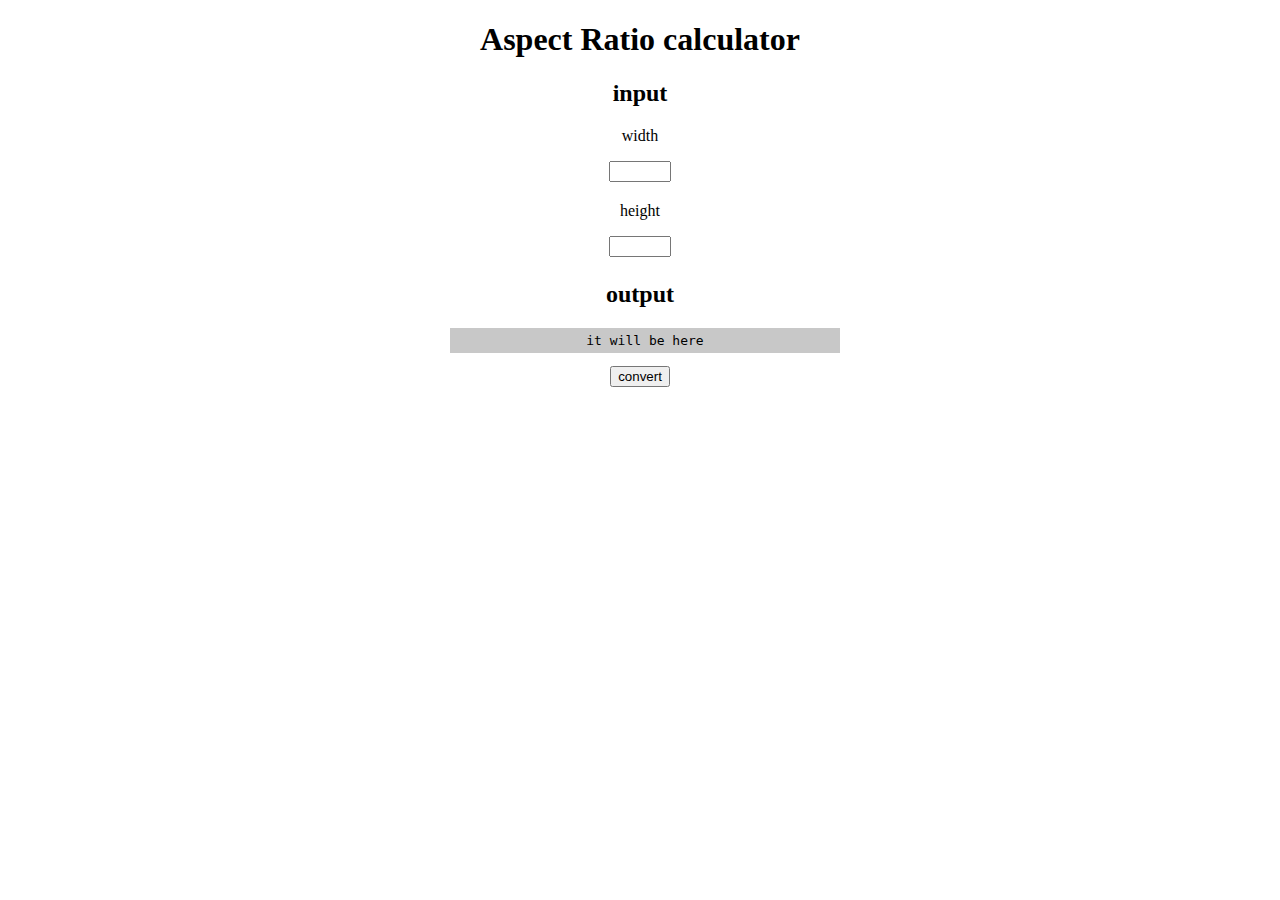
<file: aspectratio.html>
<!DOCTYPE html>

<html class="no-js" lang="en">
  <head>
    <meta charset="utf-8">
    <!--<link rel="icon" href="assets/images/favicon.ico">-->
    <link rel='stylesheet' href='assets/css/aspectratio.css'>
    <title>aspect ratio calculator</title>
  </head>
  <body>
    <div id="main">
      <h1>Aspect Ratio calculator</h1>
      <h2>input</h2>
      <p>width</p>
      <textarea cols="5" rows="1" maxlength="5" id="input_w"></textarea>
      <p>height</p>
      <textarea cols="5" rows="1" maxlength="5" id="input_h"></textarea>
      <h2>output</h2>
      <pre id="output">it will be here</pre>
      <button onclick="convert()">convert</button>
    </div>
    
    <script> 
function gcd(a, b) {
    while (b > 0) {
        var rem = a % b;
        a = b;
        b = rem;
    }
    return a;
}

function simplify(a, b) {
    result = new Array(2);
    var _gcd = gcd(a, b);
    result[0] = a / _gcd;
    result[1] = b / _gcd;
    return result;
}

function convert() {
    var w = document.getElementById("input_w").value;
    if (!w || isNaN(w)) return;
    var h = document.getElementById("input_h").value;
    if (!h || isNaN(h)) return;
    var simplified = simplify(w, h);
    document.getElementById("output").innerHTML = `${w}x${h} = ${simplified[0]}:${simplified[1]} = ${(simplified[0]/simplified[1]).toFixed(2)}:1`;
}
    </script>
  </body>
</html>
</file>
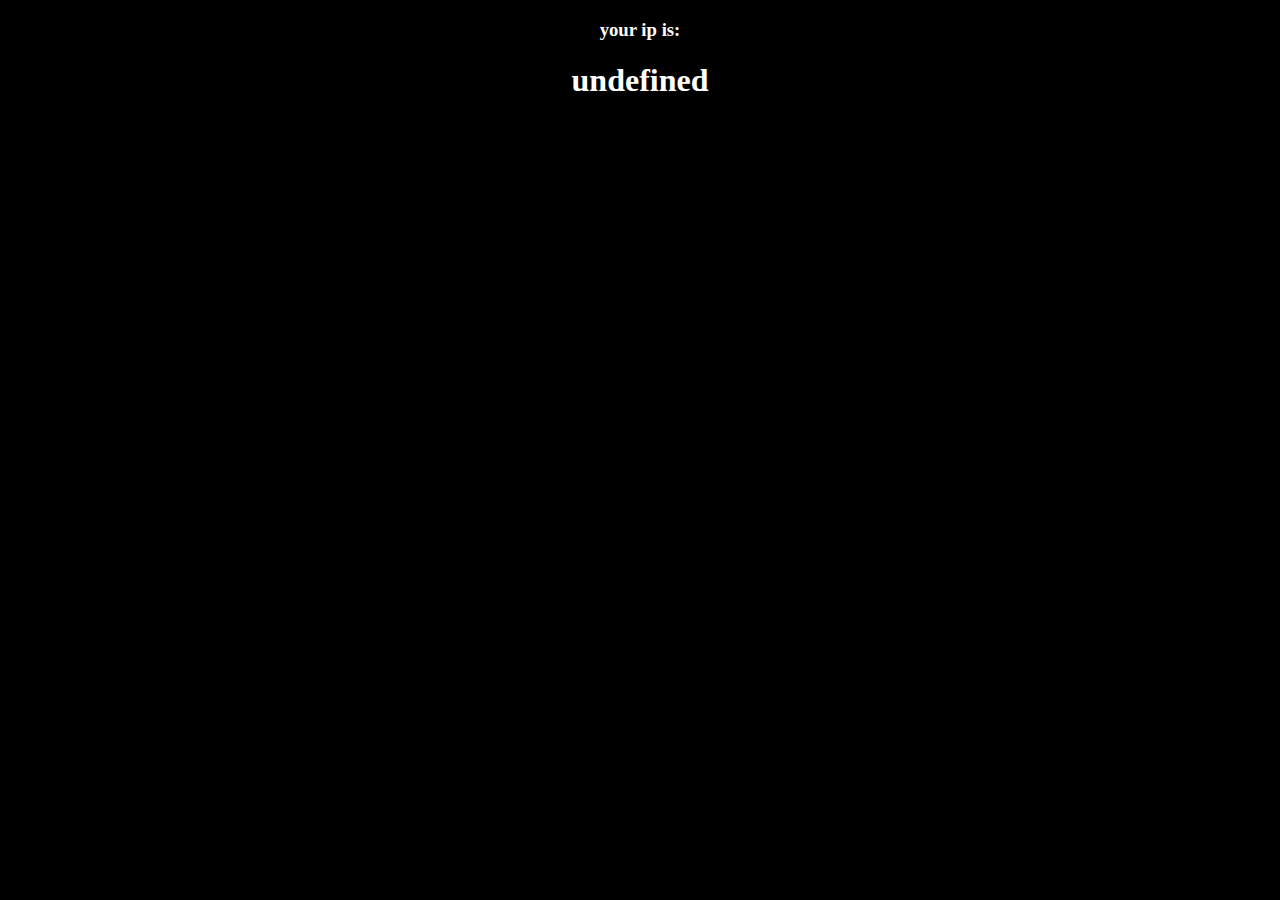
<file: myip.html>
<!DOCTYPE html>

<html class="no-js" lang="en">
  <head>
    <meta charset="utf-8">
    <!--<link rel="icon" href="assets/images/favicon.ico">-->
    <link rel='stylesheet' href='assets/css/myip.css'>
    <title>your ip</title>
  </head>
  <body>
    <div id="main">
      <h3>your ip is:</h3>
      <h1 id="ipaddr">0.0.0.0</h1>
    </div>

  <script type="text/javascript">
    var userip;
  </script>
  <script type="text/javascript" src="https://l2.io/ip.js?var=userip"></script>
  <script type="text/javascript">
    document.getElementById("ipaddr").innerHTML = userip;
  </script>
  </body>
</html>
</file>
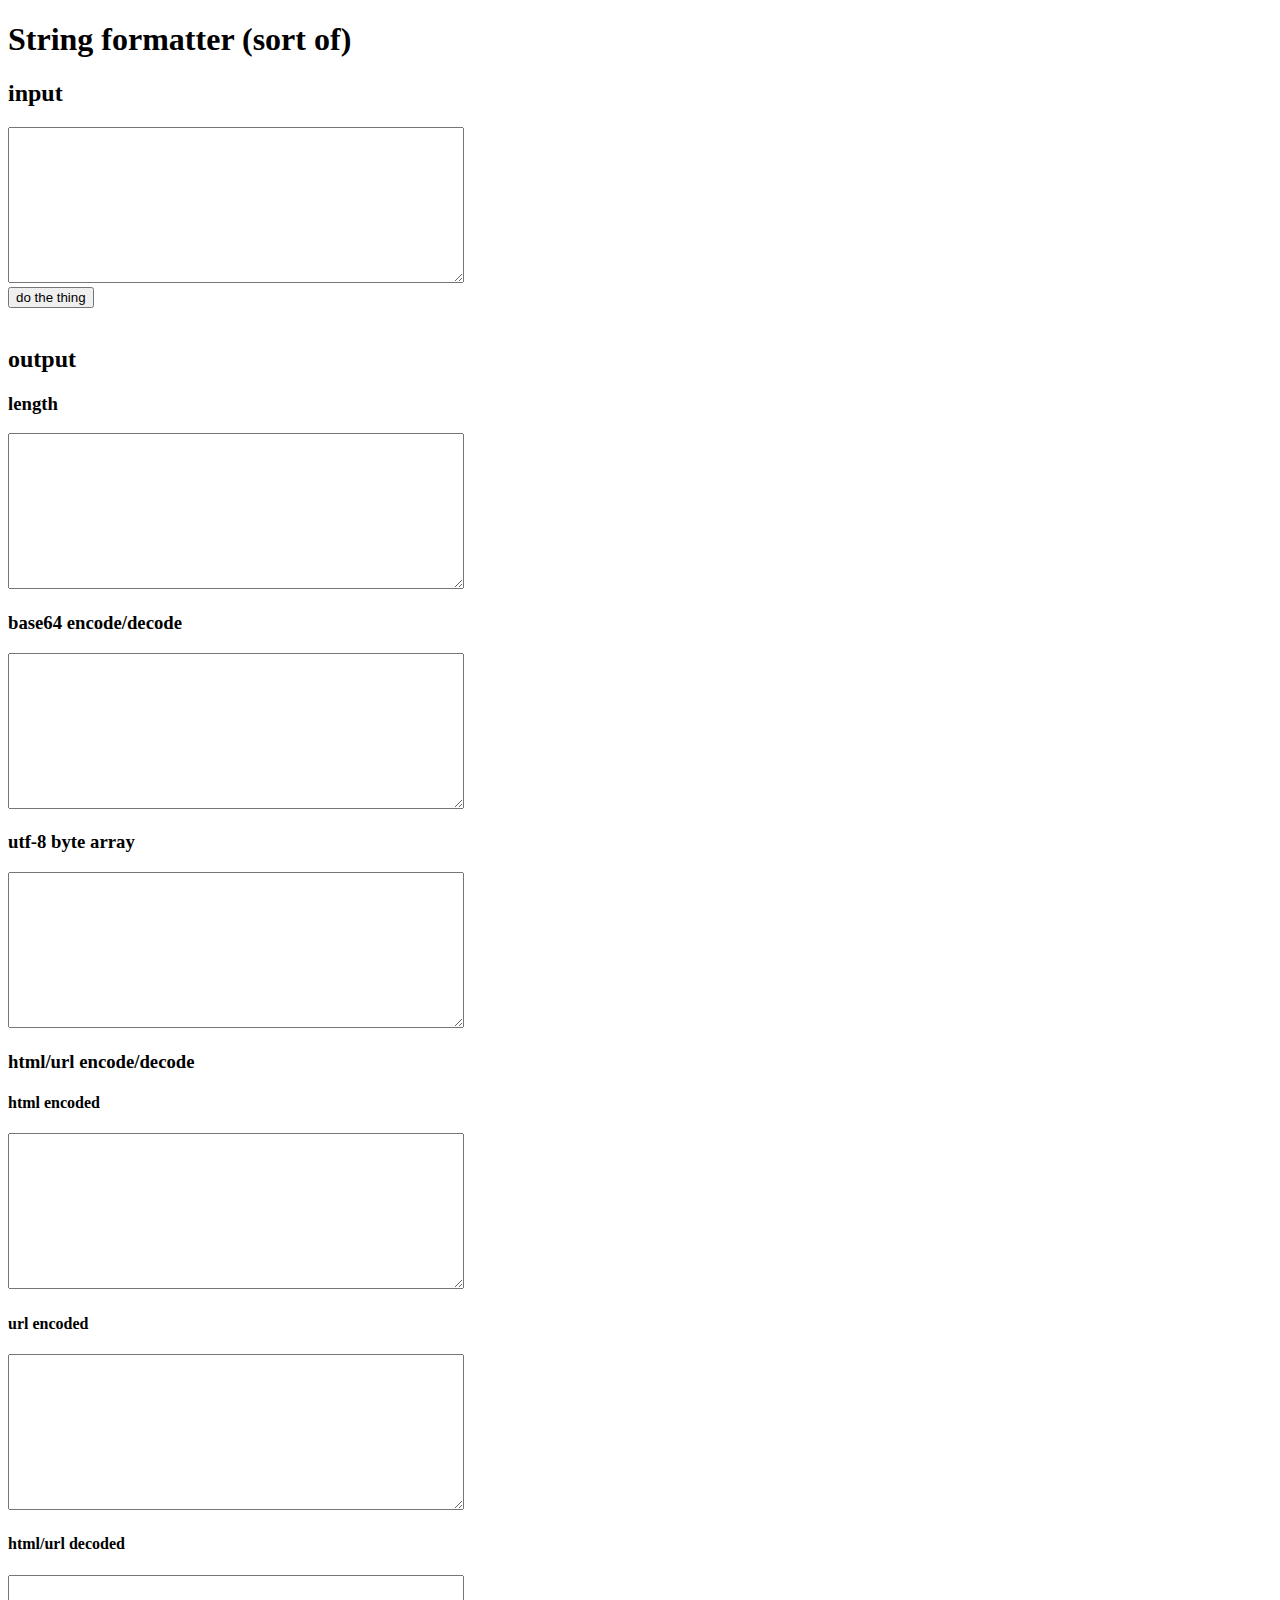
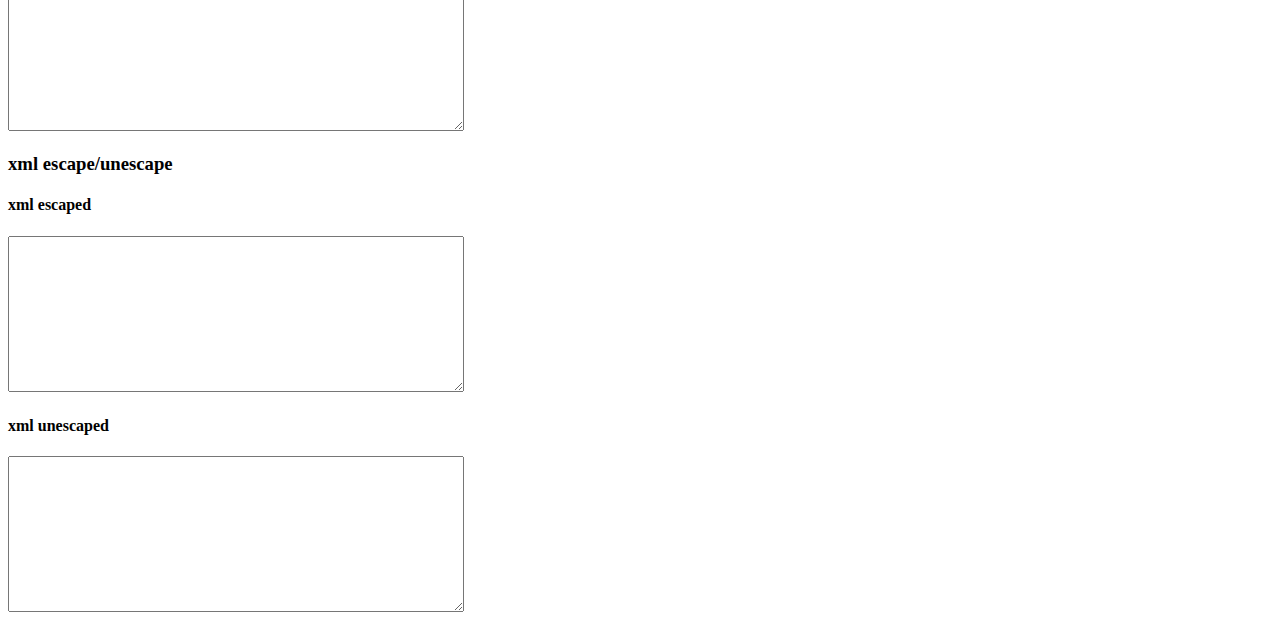
<file: stringformatter.html>
<!DOCTYPE html>

<html class="no-js" lang="en">
  <head>
    <meta charset="utf-8">
    <!--<link rel="icon" href="assets/images/favicon.ico">-->
    <link rel='stylesheet' href='assets/css/stringformatter.css'>
    <title>string formatter</title>
  </head>
  <body>
    <div id="main">
      <h1>String formatter (sort of)</h1>
      <div id="input">
        <h2>input</h2>
        <textarea class="text_area" id="input_string"></textarea>
        <br>
        <button onclick="do_the_thing()">do the thing</button>
      </div>
      <br>
      <div id="output">
        <h2>output</h2>
        <h3>length</h3>
        <textarea class="text_area" id="output_len"></textarea>
        <h3>base64 encode/decode</h3>
        <textarea class="text_area" id="output_base64"></textarea>
        <h3>utf-8 byte array</h3>
        <textarea class="text_area" id="output_utf8"></textarea>
        <h3>html/url encode/decode</h3>
        <h4>html encoded</h4>
        <textarea class="text_area" id="output_html_encode"></textarea>
        <h4>url encoded</h4>
        <textarea class="text_area" id="output_url_encode"></textarea>
        <h4>html/url decoded</h4>
        <textarea class="text_area" id="output_htmlurl_decode"></textarea>
        <h3>xml escape/unescape</h3>
        <h4>xml escaped</h4>
        <textarea class="text_area" id="output_xml_escape"></textarea>
        <h4>xml unescaped</h4>
        <textarea class="text_area" id="output_xml_unescape"></textarea>
      </div>
    </div>
    
    <script>
// src: https://github.com/google/closure-library/blob/8598d87242af59aac233270742c8984e2b2bdbe0/closure/goog/crypt/crypt.js#L117-L143
function to_utf8_arr(str) {
  var out = [], p = 0;
  for (var i = 0; i < str.length; i++) {
    var c = str.charCodeAt(i);
    if (c < 128) {
      out[p++] = c;
    } 
    else if (c < 2048) {
      out[p++] = (c >> 6) | 192;
      out[p++] = (c & 63) | 128;
    } 
    else if (((c & 0xFC00) == 0xD800) && (i + 1) < str.length && ((str.charCodeAt(i + 1) & 0xFC00) == 0xDC00)) {
      c = 0x10000 + ((c & 0x03FF) << 10) + (str.charCodeAt(++i) & 0x03FF);
      out[p++] = (c >> 18) | 240;
      out[p++] = ((c >> 12) & 63) | 128;
      out[p++] = ((c >> 6) & 63) | 128;
      out[p++] = (c & 63) | 128;
    } 
    else {
      out[p++] = (c >> 12) | 224;
      out[p++] = ((c >> 6) & 63) | 128;
      out[p++] = (c & 63) | 128;
    }
  }
  return out;
}

function do_the_thing() {
  const in_str = document.getElementById("input_string").value;
  document.getElementById("output_len").value = in_str.length;
  document.getElementById("output_base64").value = (/^([0-9a-zA-Z+/]{4})*(([0-9a-zA-Z+/]{2}==)|([0-9a-zA-Z+/]{3}=))?$/).test(in_str) ?
    decodeURIComponent(atob(in_str).split('').map(function(c) { return '%' + ('00' + c.charCodeAt(0).toString(16)).slice(-2); }).join('')) : 
    btoa(encodeURIComponent(in_str).replace(/%([0-9A-F]{2})/g, function(match, p1) { return String.fromCharCode('0x' + p1); }));
  const utf8_arr = to_utf8_arr(in_str);
  document.getElementById("output_utf8").value = `length = ${utf8_arr.length}\n${Array.from(utf8_arr).map(function(b) { return '0x' + b.toString(16); }).join(", ")}`;
  document.getElementById("output_html_encode").value = encodeURIComponent(in_str);
  document.getElementById("output_url_encode").value = encodeURI(in_str);
  document.getElementById("output_htmlurl_decode").value = decodeURIComponent(in_str);
  document.getElementById("output_xml_escape").value = in_str.replace(/[<>&'"]/g, function(c) {
    switch (c) {
      case '<': return '&lt;';
      case '>': return '&gt;';
      case '&': return '&amp;';
      case '\'': return '&apos;';
      case '"': return '&quot;';
    }
  });
  document.getElementById("output_xml_unescape").value = in_str.replace(/&lt;/g, '<')
    .replace(/&gt;/g, '>')
    .replace(/&amp;/g, '&')
    .replace(/&apos;/g, "'")
    .replace(/&quot;/g, '"');
}
    </script>
  </body>
</html>
</file>
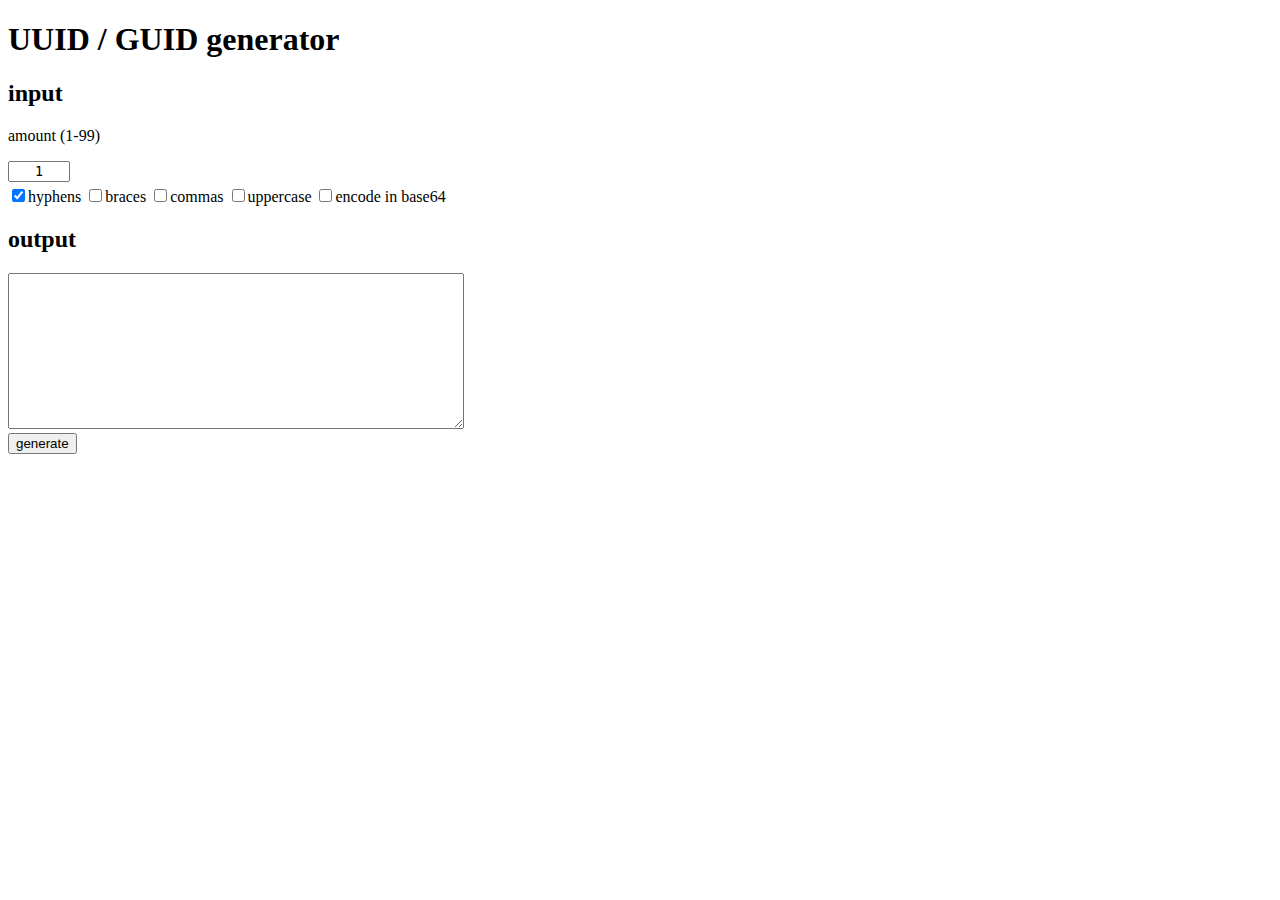
<file: uuidgenerator.html>
<!DOCTYPE html>

<html class="no-js" lang="en">
  <head>
    <meta charset="utf-8">
    <!--<link rel="icon" href="assets/images/favicon.ico">-->
    <link rel='stylesheet' href='assets/css/uuidgenerator.css'>
    <title>uuid(guid) generator</title>
  </head>
  <body>
    <div id="main">
      <h1>UUID / GUID generator</h1>
      <h2>input</h2>
      <p>amount (1-99)</p>
      <textarea cols="5" rows="1" maxlength="2" id="input_amount">1</textarea>
      <br>
      <input type="checkbox" id="input_hyphens" checked>hyphens</input>
      <input type="checkbox" id="input_braces">braces</input>
      <input type="checkbox" id="input_commas">commas</input>
      <input type="checkbox" id="input_uppercase">uppercase</input>
      <input type="checkbox" id="input_base64">encode in base64</input>
      <h2>output</h2>
      <textarea id="output"></textarea>
      <br>
      <button onclick="generate()">generate</button>
    </div>
    
    <script> 
// src: https://stackoverflow.com/questions/105034/how-do-i-create-a-guid-uuid
function uuidv4() {
  return ([1e7]+-1e3+-4e3+-8e3+-1e11).replace(/[018]/g, c =>
    (c ^ crypto.getRandomValues(new Uint8Array(1))[0] & 15 >> c / 4).toString(16)
  );
}

function generate() {
  const amount = document.getElementById("input_amount").value;
  if (!amount || isNaN(amount) || amount > 99 || amount <= 0) return;
  const hyphens = document.getElementById("input_hyphens").checked;
  const braces = document.getElementById("input_braces").checked;
  const commas = document.getElementById("input_commas").checked;
  const uppercase = document.getElementById("input_uppercase").checked;
  const base64 = document.getElementById("input_base64").checked;
  const arr = new Array(amount);
  for (var i = 0; i < amount; i++) {
    var uuid = uuidv4();
    if (!hyphens)
      uuid = uuid.replace(/-/g, "");
    if (uppercase)
      uuid = uuid.toUpperCase();
    if (base64)
      uuid = btoa(uuid);
    if (braces)
      uuid = `{ ${uuid} }`;
    arr[i] = uuid;
  }
  var result = "";
  if (commas)
    result = arr.join(",\n");
  else
    result = arr.join("\n");
  document.getElementById("output").value = result;
}
    </script>
  </body>
</html>
</file>
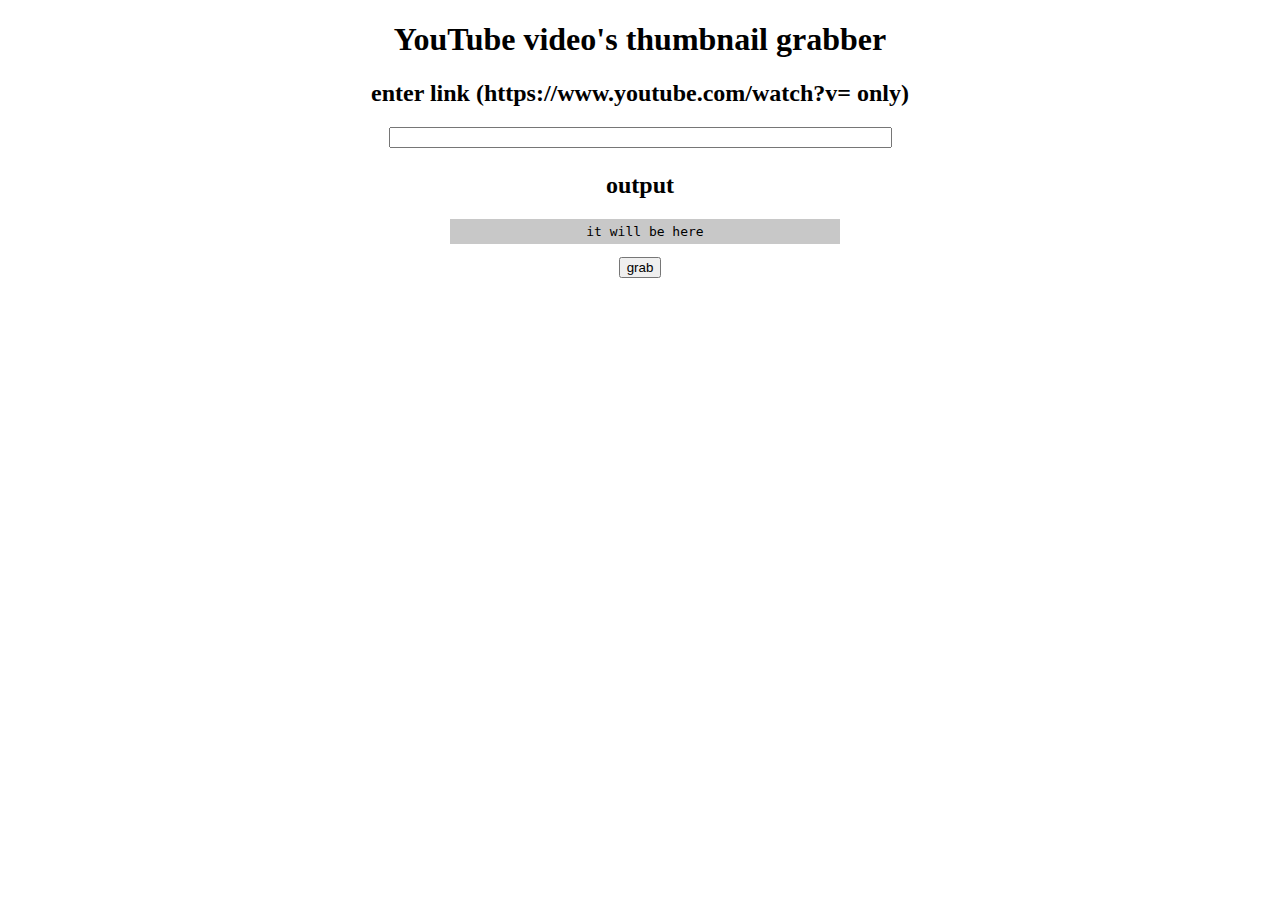
<file: ytthumbnailgrabber.html>
<!DOCTYPE html>

<html class="no-js" lang="en">
  <head>
    <meta charset="utf-8">
    <!--<link rel="icon" href="assets/images/favicon.ico">-->
    <link rel='stylesheet' href='assets/css/ytthumbnailgrabber.css'>
    <title>YouTube video's thumbnail grabber</title>
  </head>
  <body>
    <div id="main">
      <h1>YouTube video's thumbnail grabber</h1>
      <h2>enter link (https://www.youtube.com/watch?v= only)</h2>
      <textarea cols="60" rows="1" maxlength="60" id="input"></textarea>
      <h2>output</h2>
      <pre id="output">it will be here</pre>
      <button onclick="grab()">grab</button>
    </div>
    
    <script> 
function grab() {
  const link = document.getElementById("input").value;
  if (!link || !link.includes("https://www.youtube.com/watch?v=")) return;

  const url = new URL(link);
  if (url.pathname !== '/watch' || !url.searchParams.has('v')) return;

  const vid_id = url.searchParams.get('v');
  if (!vid_id) return;

  document.getElementById("output").innerHTML = ``;
  document.getElementById("output").innerHTML = `<a href="https://img.youtube.com/vi/${vid_id}/maxresdefault.jpg" target="_blank"><button>maxresdefault (youtube)</button></a> <a href="https://i3.ytimg.com/vi/${vid_id}/maxresdefault.jpg" target="_blank"><button>maxresdefault (ytimg)</button></a>
  <br><br>
  <a href="https://img.youtube.com/vi/${vid_id}/sddefault.jpg" target="_blank"><button>sddefault (youtube)</button></a> <a href="https://i3.ytimg.com/vi/${vid_id}/sddefault.jpg" target="_blank"><button>sddefault (ytimg)</button></a>
  <br><br>
  <a href="https://img.youtube.com/vi/${vid_id}/hqdefault.jpg" target="_blank"><button>hqdefault (youtube)</button></a> <a href="https://i3.ytimg.com/vi/${vid_id}/hqdefault.jpg" target="_blank"><button>hqdefault (ytimg)</button></a>
  <br><br>
  <a href="https://img.youtube.com/vi/${vid_id}/mqdefault.jpg" target="_blank"><button>mqdefault (youtube)</button></a> <a href="https://i3.ytimg.com/vi/${vid_id}/mqdefault.jpg" target="_blank"><button>mqdefault (ytimg)</button></a>
  <br><br>
  <a href="https://img.youtube.com/vi/${vid_id}/default.jpg" target="_blank"><button>default (youtube)</button></a> <a href="https://i3.ytimg.com/vi/${vid_id}/default.jpg" target="_blank"><button>default (ytimg)</button></a>`;
}
    </script>
  </body>
</html>
</file>
<file: assets/css/aspectratio.css>
#main {
    text-align: center;
}

#main textarea {
    resize: none;
    text-align: center;
}

#output {
    /*text-align: start;*/
    background-color: rgb(200, 200, 200);
    width: 30%;
    white-space: pre-wrap;
    padding: 5px;
    margin-left: 35%;
}
</file>
<file: assets/css/myip.css>
body {
    background-color: #000000;
}

#main {
    text-align: center;
    color: #ffffff;
}
</file>
<file: assets/css/stringformatter.css>
#main .text_area {
    width: 450px;
    height: 150px;
}
</file>
<file: assets/css/uuidgenerator.css>
#main #input_amount {
    resize: none;
    text-align: center;
}

#output {
    width: 450px;
    height: 150px;
}
</file>
<file: assets/css/ytthumbnailgrabber.css>
#main {
    text-align: center;
}

#main textarea {
    resize: none;
    text-align: center;
}

#output {
    /*text-align: start;*/
    background-color: rgb(200, 200, 200);
    width: 30%;
    white-space: pre-wrap;
    padding: 5px;
    margin-left: 35%;
    text-align: center;
}
</file>
